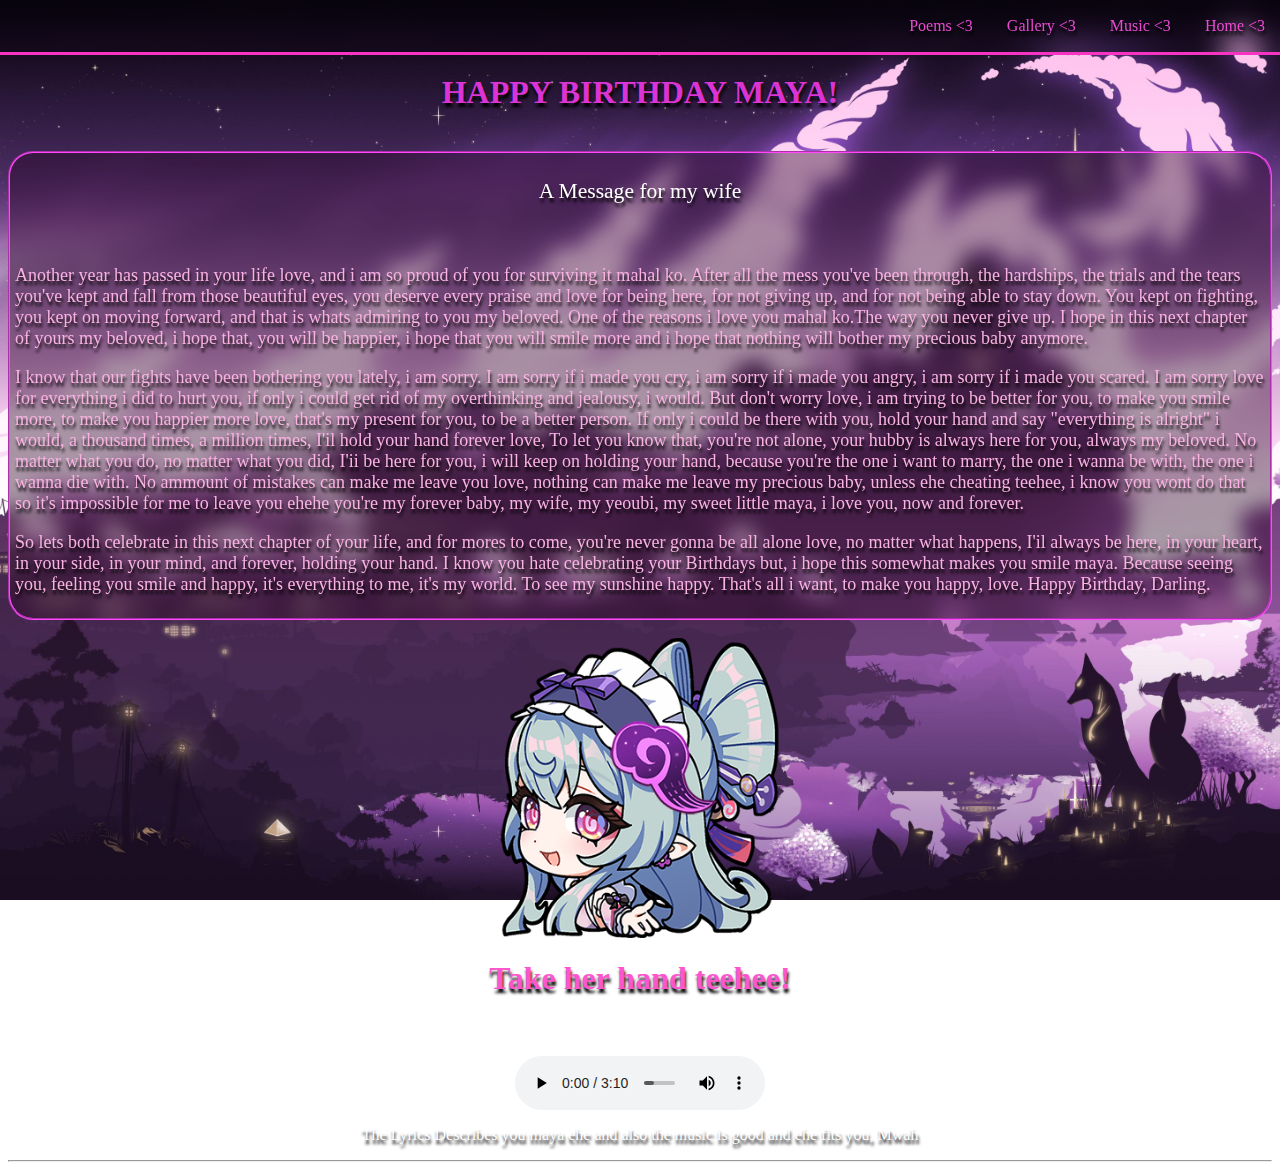
<file: index.html>
<!DOCTYPE html>
<html lang="eng">
    <head>
        <meta charset="UTF-8">
        <meta name="viewport" content="width=device-width, initial-scale=1.0">
        <link rel="stylesheet" href="design.css">
        <title> Happy Birthday Yeoubi </title>
    </head>
    <body>
         <nav class="navbar">
            <ul>
                <li><a href="index.html" target="self">Home <3 </a></li>
                <li><a href="Music.html" target="self">Music <3 </a></li>
                <li><a href="Gallery.html">Gallery <3</a></li>
                <li><a href="Poems.html" target="self">Poems <3 </a></li>
            </ul>
        </nav>
        <h1 id = header> HAPPY BIRTHDAY MAYA! </h1>
        <br>
        <div class = letter >
            <p id = titleformessage> A Message for my wife </p>
            <br>
            <p> Another year has passed in your life love, and i am so proud of you for surviving it mahal ko. After all the mess you've been through, the hardships, the trials and the tears you've kept and fall from those beautiful eyes, you deserve every praise and love for being here, for not giving up, and for not being able to stay down. You kept on fighting, you kept on moving forward, and that is whats admiring to you my beloved. One of the reasons i love you mahal ko.The way you never give up. I hope in this next chapter of yours my beloved, i hope that, you will be happier, i hope that you will smile more and i hope that nothing will bother my precious baby anymore. </p>
            <p>I know that our fights have been bothering you lately, i am sorry. I am sorry if i made you cry, i am sorry if i made you angry, i am sorry if i made you scared. I am sorry love for everything i did to hurt you, if only i could get rid of my overthinking and jealousy, i would. But don't worry love, i am trying to be better for you, to make you smile more, to make you happier more love, that's my present for you, to be a better person. If only i could be there with you, hold your hand and say "everything is alright" i would, a thousand times, a million times, I'il hold your hand forever love, To let you know that, you're not alone, your hubby is always here for you, always my beloved. No matter what you do, no matter what you did, I'ii be here for you, i will keep on holding your hand, because you're the one i want to marry, the one i wanna be with, the one i wanna die with. No ammount of mistakes can make me leave you love, nothing can make me leave my precious baby, unless ehe cheating teehee, i know you wont do that so it's impossible for me to leave you ehehe you're my forever baby, my wife, my yeoubi, my sweet little maya, i love you, now and forever.</p>
            <p>So lets both celebrate in this next chapter of your life, and for mores to come, you're never gonna be all alone love, no matter what happens, I'il always be here, in your heart, in your side, in your mind, and forever, holding your hand. I know you hate celebrating your Birthdays but, i hope this somewhat makes you smile maya. Because seeing you, feeling you smile and happy, it's everything to me, it's my world. To see my sunshine happy. That's all i want, to make you happy, love. Happy Birthday, Darling. </p>
        </div>
        <br>
        <a href="https://bdaycake.com/yourhubby_1617" target="blank">
        <img id = yumemizukiimage src="Images/Yumemizuki.png">
        </a>
        <h1 id = text> Take her hand teehee!</h1>
        <br>
        <audio id = Musicforyou autoplay loop controls>
                    <source src = "Audio/Genshin 5th Anniversary.mp3">
                    <source src = "Audio/Genshin 5th Anniversary.wav">
                    Your browser does not support the audio element.
        </audio> 
        <p id = Musicforyoutext> The Lyrics Describes you maya ehe and also the music is good and ehe fits you, Mwah </p>
        <hr>
    </body>
</html>
</file>
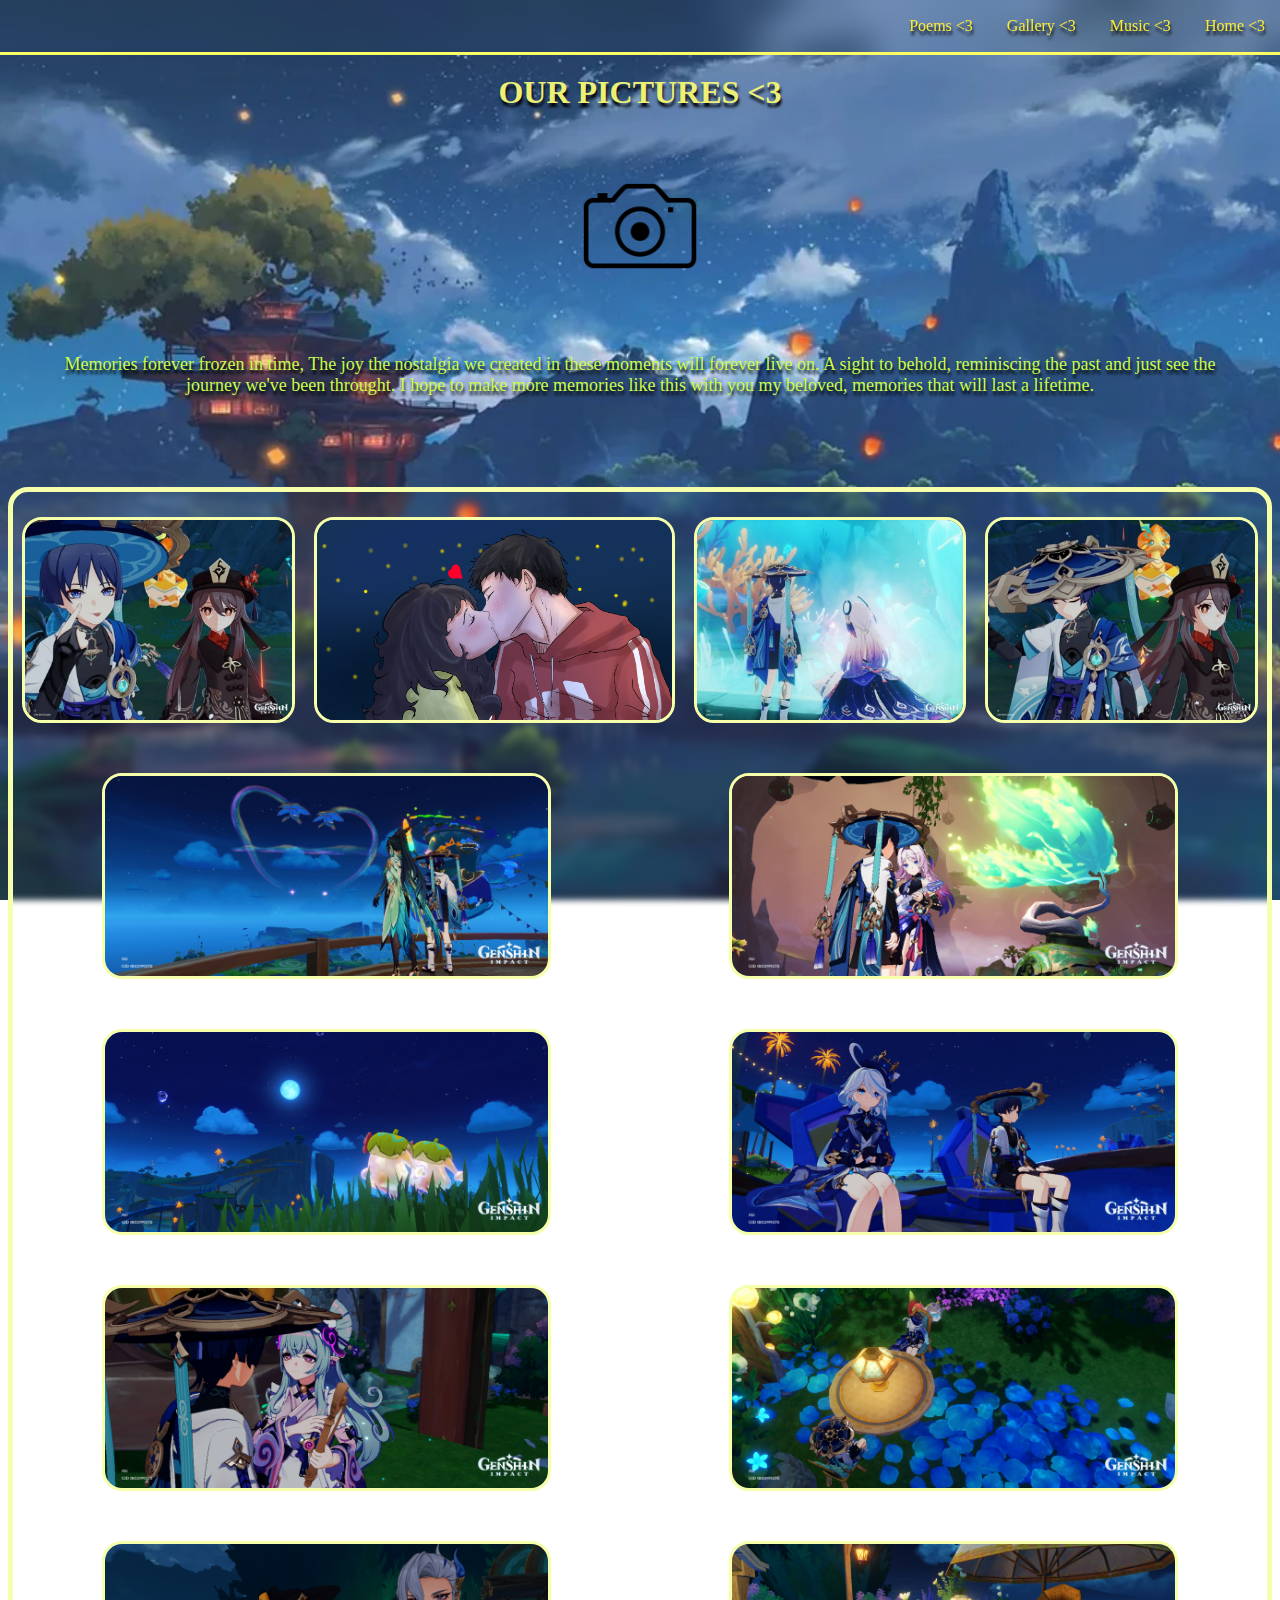
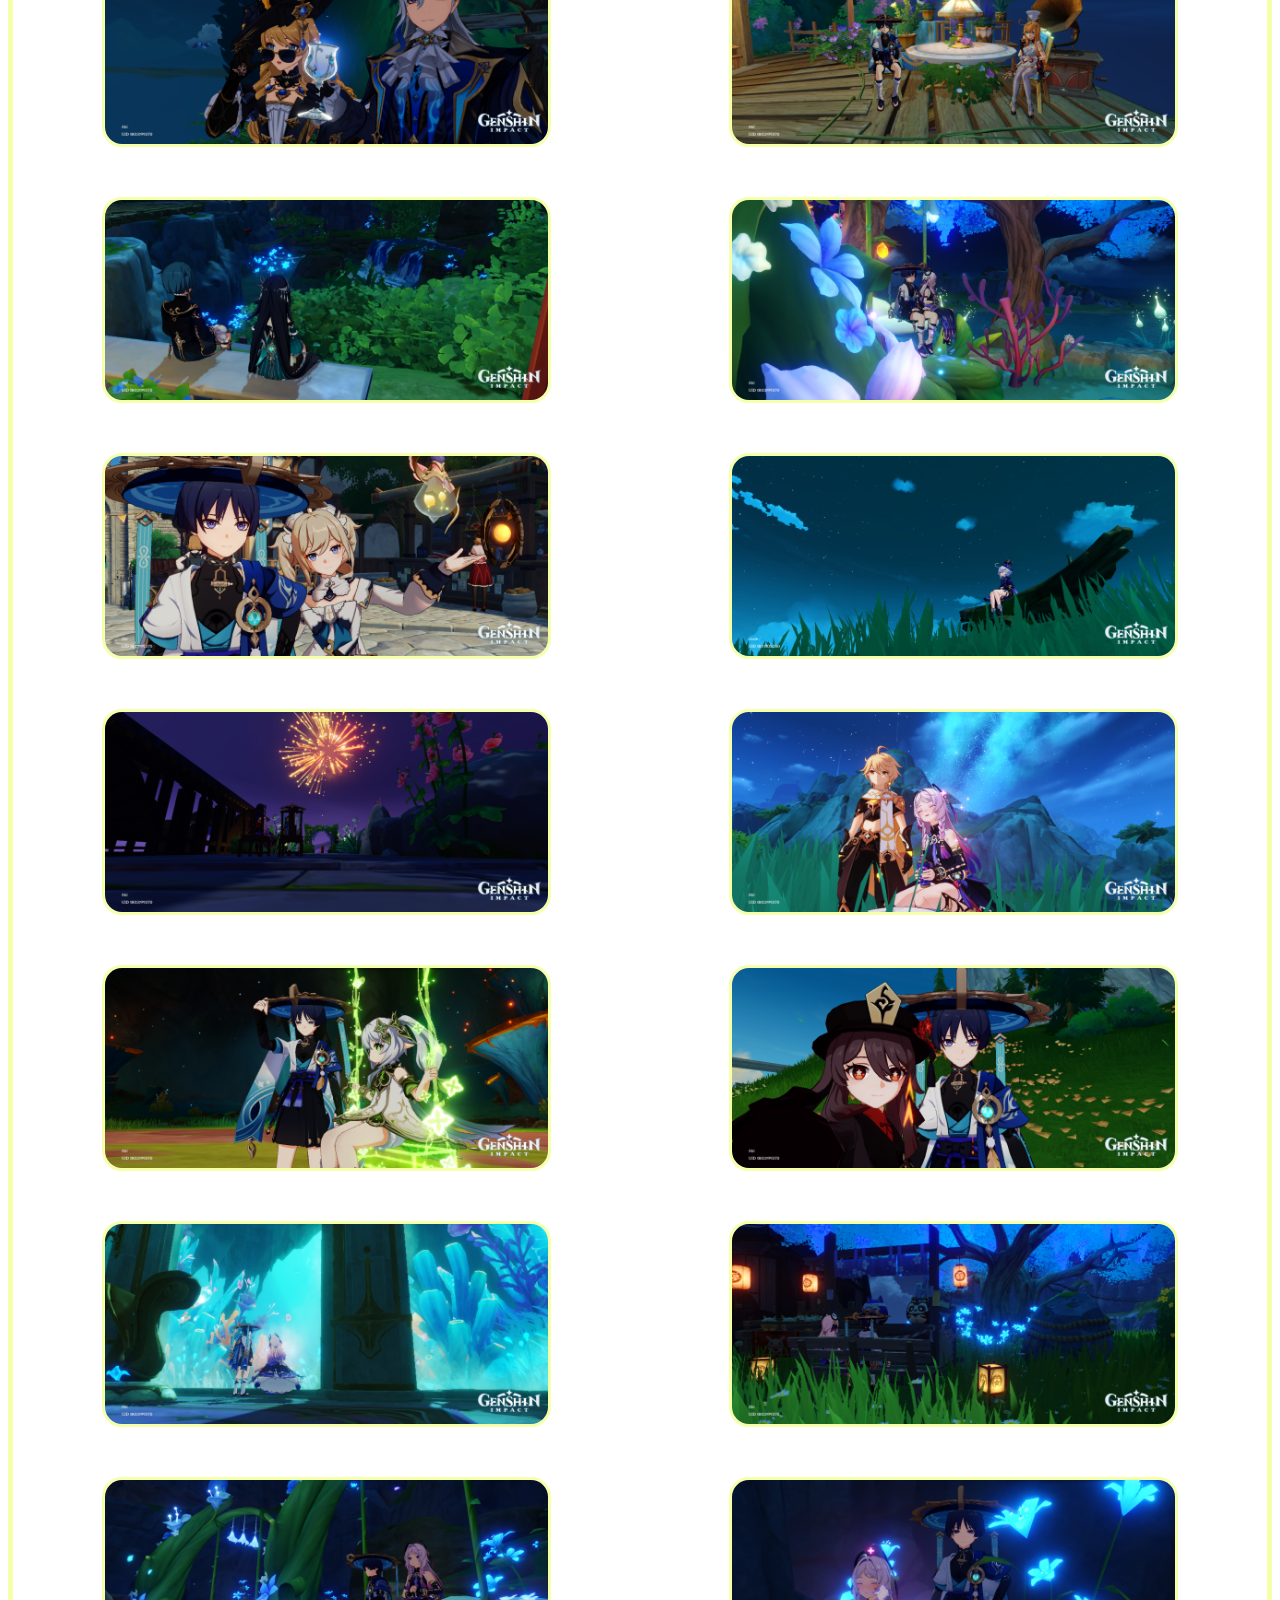
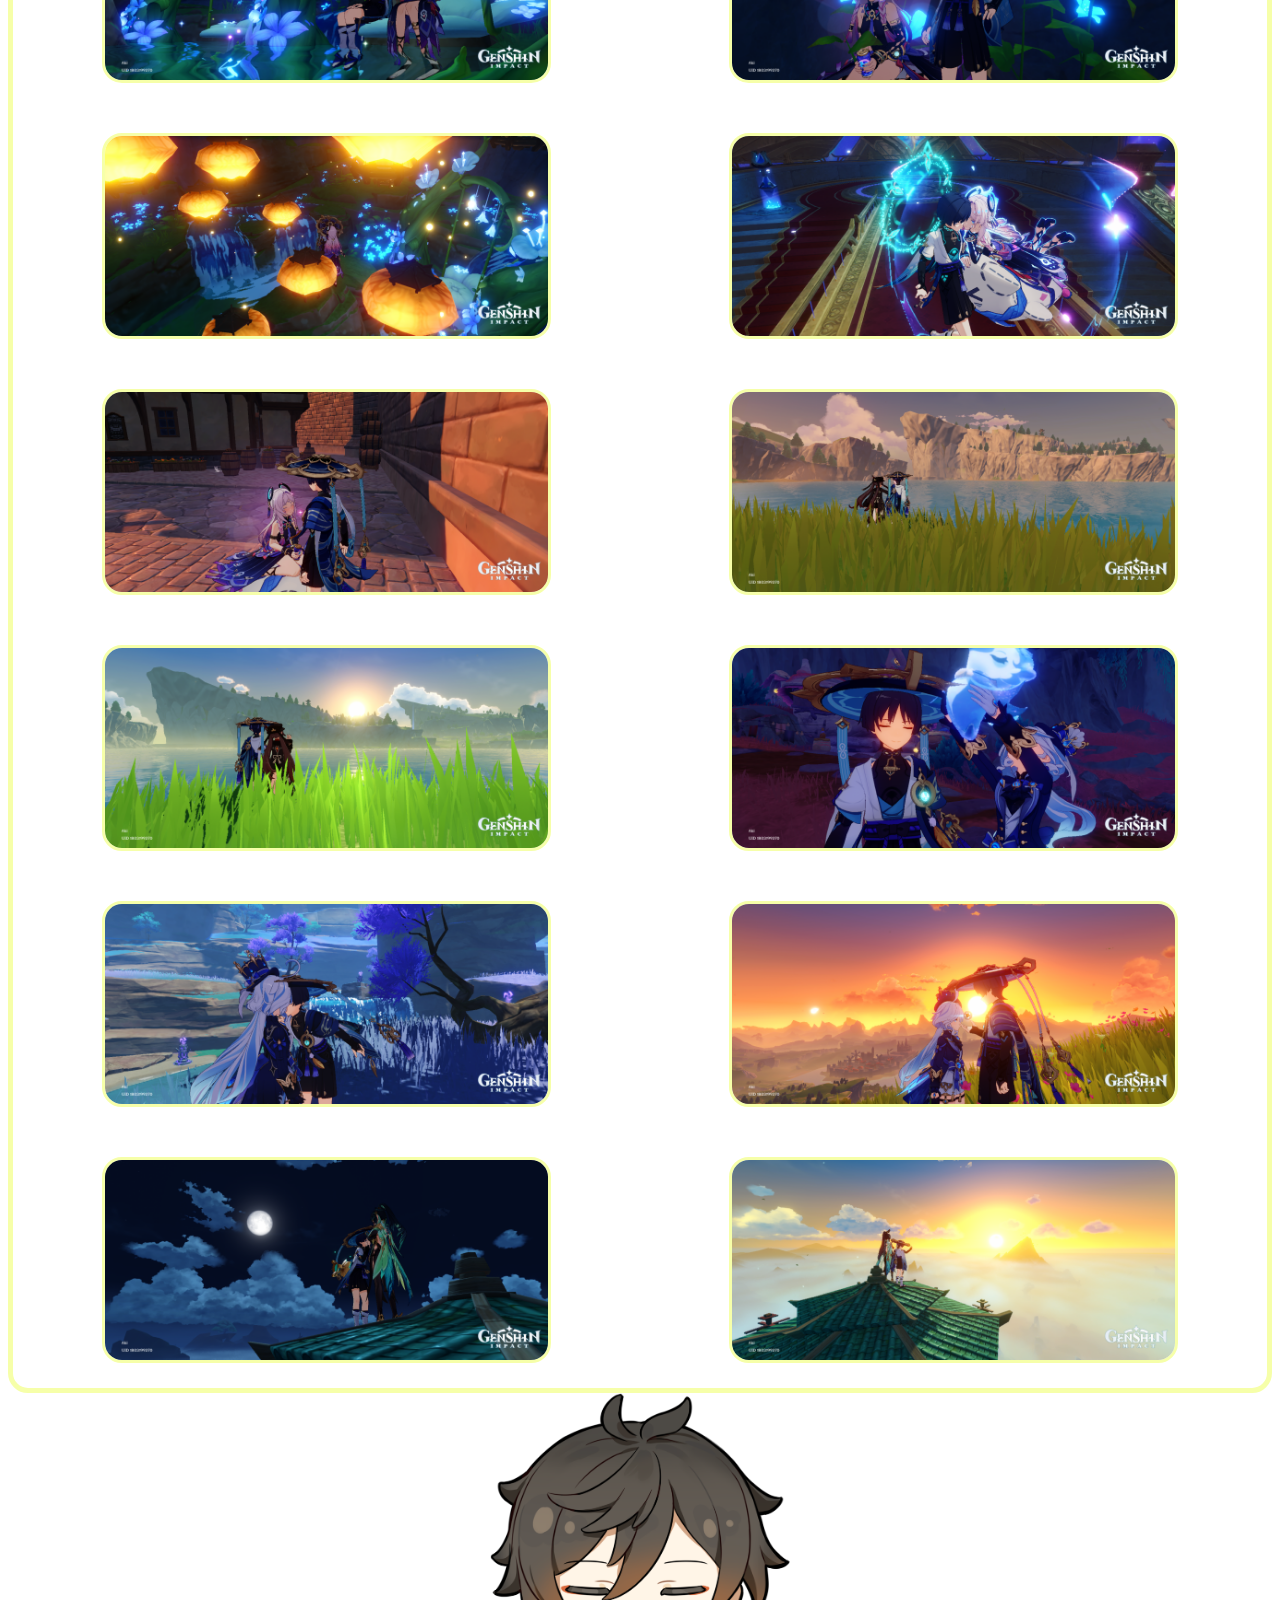
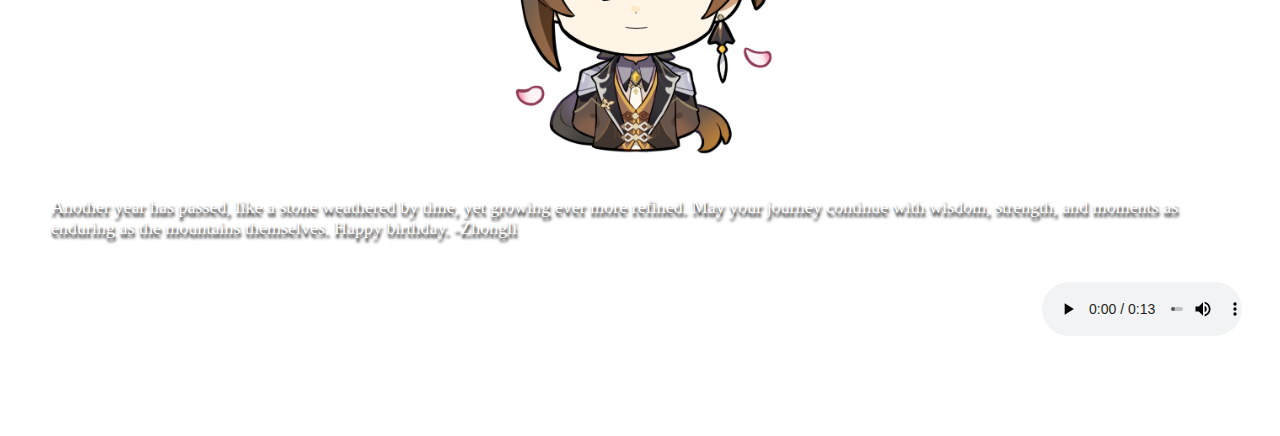
<file: Gallery.html>
<!DOCTYPE html>
<html lang="eng">
    <head>
        <meta charset="UTF-8">
        <meta name="viewport" content="width=device-width, initial-scale=1.0">
        <link rel="stylesheet" href="Gallerydesign.css">
        <title> Our Musics ehe </title>
    </head>
    <nav class="navbar">
            <ul>
                <li><a href="index.html" target="self">Home <3 </a></li>
                <li><a href="Music.html" target="self">Music <3 </a></li>
                <li><a href="Gallery.html">Gallery <3</a></li>
                <li><a href="Poems.html" target="self">Poems <3 </a></li>
            </ul>
        </nav>
    <h1 id = header> OUR PICTURES <3 </h1>
    <br>
    <image id = Camera src="Gallery/camera.png">
    <div class = letter >
        <p id = Message> Memories forever frozen in time, The joy the nostalgia we created in these moments will forever live on. A sight to behold, reminiscing the past and just see the journey we've been throught. I hope to make more memories like this with you my beloved, memories that will last a lifetime. </p>
        <br>
    </div>
    <div class = gallery>
        <img src="Gallery/Image1.jpg" alt="Image 1">
        <img src="Gallery/Image2.png" alt="Image 2">
        <img src="Gallery/Image3.jpg" alt="Image 3">
        <img src="Gallery/Image4.jpg" alt="Image 4">
        <img src="Gallery/Image5.jpg" alt="Image 5">
        <img src="Gallery/Image6.jpg" alt="Image 6">
        <img src="Gallery/Image7.jpg" alt="Image 7">
        <img src="Gallery/Image8.jpg" alt="Image 8">
        <img src="Gallery/Image9.jpg" alt="Image 9">
        <img src="Gallery/Image10.jpg" alt="Image 10">
        <img src="Gallery/Image11.jpg" alt="Image 11">
        <img src="Gallery/Image12.jpg" alt="Image 12">
        <img src="Gallery/Image13.jpg" alt="Image 13">
        <img src="Gallery/Image14.jpg" alt="Image 14">
        <img src="Gallery/Image15.jpg" alt="Image 15">
        <img src="Gallery/Image16.jpg" alt="Image 16">
        <img src="Gallery/Image18.jpg" alt="Image 18">
        <img src="Gallery/Image19.jpg" alt="Image 19">
        <img src="Gallery/Imagepart (1).png" alt="Image 20">
        <img src="Gallery/Imagepart (2).png" alt="Image 21">
        <img src="Gallery/Imagepart (3).png" alt="Image 22">
        <img src="Gallery/Imagepart (4).png" alt="Image 23">
        <img src="Gallery/Imagepart (5).png" alt="Image 24">
        <img src="Gallery/Imagepart (6).png" alt="Image 25">
        <img src="Gallery/Imagepart (7).png" alt="Image 26">
        <img src="Gallery/Imagepart (8).png" alt="Image 27">
        <img src="Gallery/Imagepart (9).png" alt="Image 28">
        <img src="Gallery/Imagepart (10).png" alt="Image 29">
        <img src="Gallery/Imagepart (11).png" alt="Image 30">
        <img src="Gallery/Imagepart (12).png" alt="Image 31">
        <img src="Gallery/Imagepart (13).png" alt="Image 32">
        <img src="Gallery/Imagepart (14).png" alt="Image 33">
        <img src="Gallery/Imagepart (15).png" alt="Image 34">
        <img src="Gallery/Imagepart (16).png" alt="Image 35">
    </div>
    <img id = Morax src="Images/Zhongli.png">
    <p = id = MoraxMessage> Another year has passed, like a stone weathered by time, yet growing ever more refined. May your journey continue with wisdom, strength, and moments as enduring as the mountains themselves. Happy birthday. -Zhongli </p>
    <audio id = MoraxAudio controls>
                    <source src = "Audio/Zhonglimessage.mp3">
                    <source src = "Audio/Zhonglimessage.wav">
                    Your browser does not support the audio element.
       
    <audio id = Liyueost autoplay loop>
                    <source src = "Audio/LiyueTheme.mp3">
                    <source src = "Audio/LiyueTheme.wav">
                    Your browser does not support the audio element.
    </audio> 
    <body>
</file>
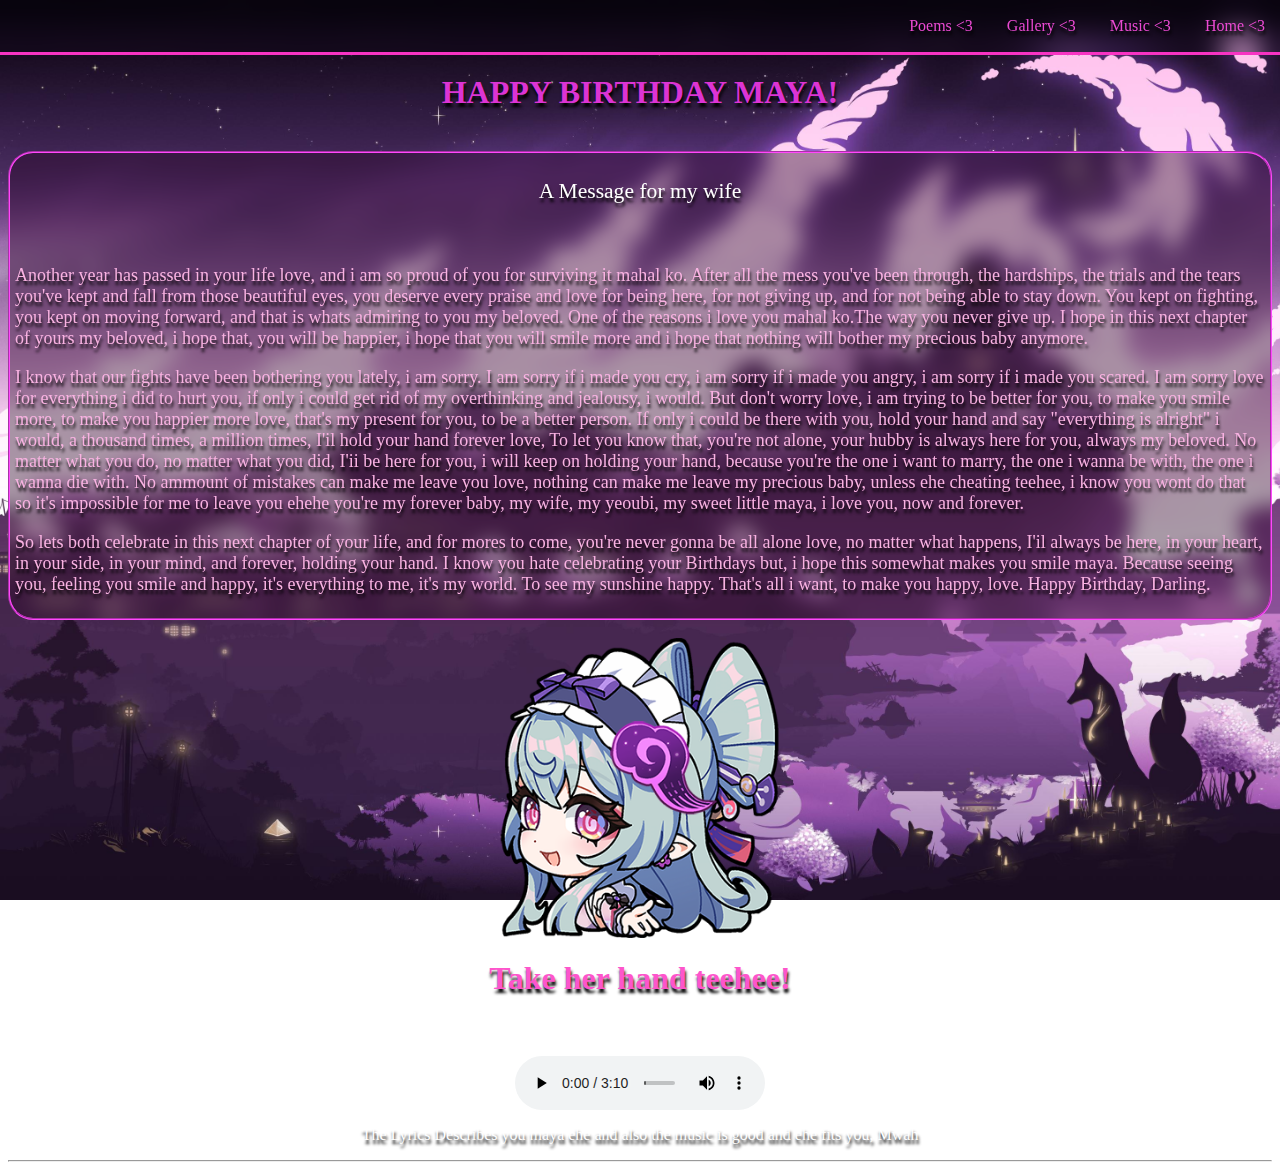
<file: Main.html>
<!DOCTYPE html>
<html lang="eng">
    <head>
        <meta charset="UTF-8">
        <meta name="viewport" content="width=device-width, initial-scale=1.0">
        <link rel="stylesheet" href="design.css">
        <title> Happy Birthday Yeoubi </title>
    </head>
    <body>
         <nav class="navbar">
            <ul>
                <li><a href="Main.html" target="self">Home <3 </a></li>
                <li><a href="Music.html" target="self">Music <3 </a></li>
                <li><a href="Gallery.html">Gallery <3</a></li>
                <li><a href="Poems.html" target="self">Poems <3 </a></li>
            </ul>
        </nav>
        <h1 id = header> HAPPY BIRTHDAY MAYA! </h1>
        <br>
        <div class = letter >
            <p id = titleformessage> A Message for my wife </p>
            <br>
            <p> Another year has passed in your life love, and i am so proud of you for surviving it mahal ko. After all the mess you've been through, the hardships, the trials and the tears you've kept and fall from those beautiful eyes, you deserve every praise and love for being here, for not giving up, and for not being able to stay down. You kept on fighting, you kept on moving forward, and that is whats admiring to you my beloved. One of the reasons i love you mahal ko.The way you never give up. I hope in this next chapter of yours my beloved, i hope that, you will be happier, i hope that you will smile more and i hope that nothing will bother my precious baby anymore. </p>
            <p>I know that our fights have been bothering you lately, i am sorry. I am sorry if i made you cry, i am sorry if i made you angry, i am sorry if i made you scared. I am sorry love for everything i did to hurt you, if only i could get rid of my overthinking and jealousy, i would. But don't worry love, i am trying to be better for you, to make you smile more, to make you happier more love, that's my present for you, to be a better person. If only i could be there with you, hold your hand and say "everything is alright" i would, a thousand times, a million times, I'il hold your hand forever love, To let you know that, you're not alone, your hubby is always here for you, always my beloved. No matter what you do, no matter what you did, I'ii be here for you, i will keep on holding your hand, because you're the one i want to marry, the one i wanna be with, the one i wanna die with. No ammount of mistakes can make me leave you love, nothing can make me leave my precious baby, unless ehe cheating teehee, i know you wont do that so it's impossible for me to leave you ehehe you're my forever baby, my wife, my yeoubi, my sweet little maya, i love you, now and forever.</p>
            <p>So lets both celebrate in this next chapter of your life, and for mores to come, you're never gonna be all alone love, no matter what happens, I'il always be here, in your heart, in your side, in your mind, and forever, holding your hand. I know you hate celebrating your Birthdays but, i hope this somewhat makes you smile maya. Because seeing you, feeling you smile and happy, it's everything to me, it's my world. To see my sunshine happy. That's all i want, to make you happy, love. Happy Birthday, Darling. </p>
        </div>
        <br>
        <a href="https://bdaycake.com/yourhubby_1617" target="blank">
        <img id = yumemizukiimage src="Images/Yumemizuki.png">
        </a>
        <h1 id = text> Take her hand teehee!</h1>
        <br>
        <audio id = Musicforyou autoplay loop controls>
                    <source src = "Audio/Genshin 5th Anniversary.mp3">
                    <source src = "Audio/Genshin 5th Anniversary.wav">
                    Your browser does not support the audio element.
        </audio> 
        <p id = Musicforyoutext> The Lyrics Describes you maya ehe and also the music is good and ehe fits you, Mwah </p>
        <hr>
    </body>
</html>
</file>
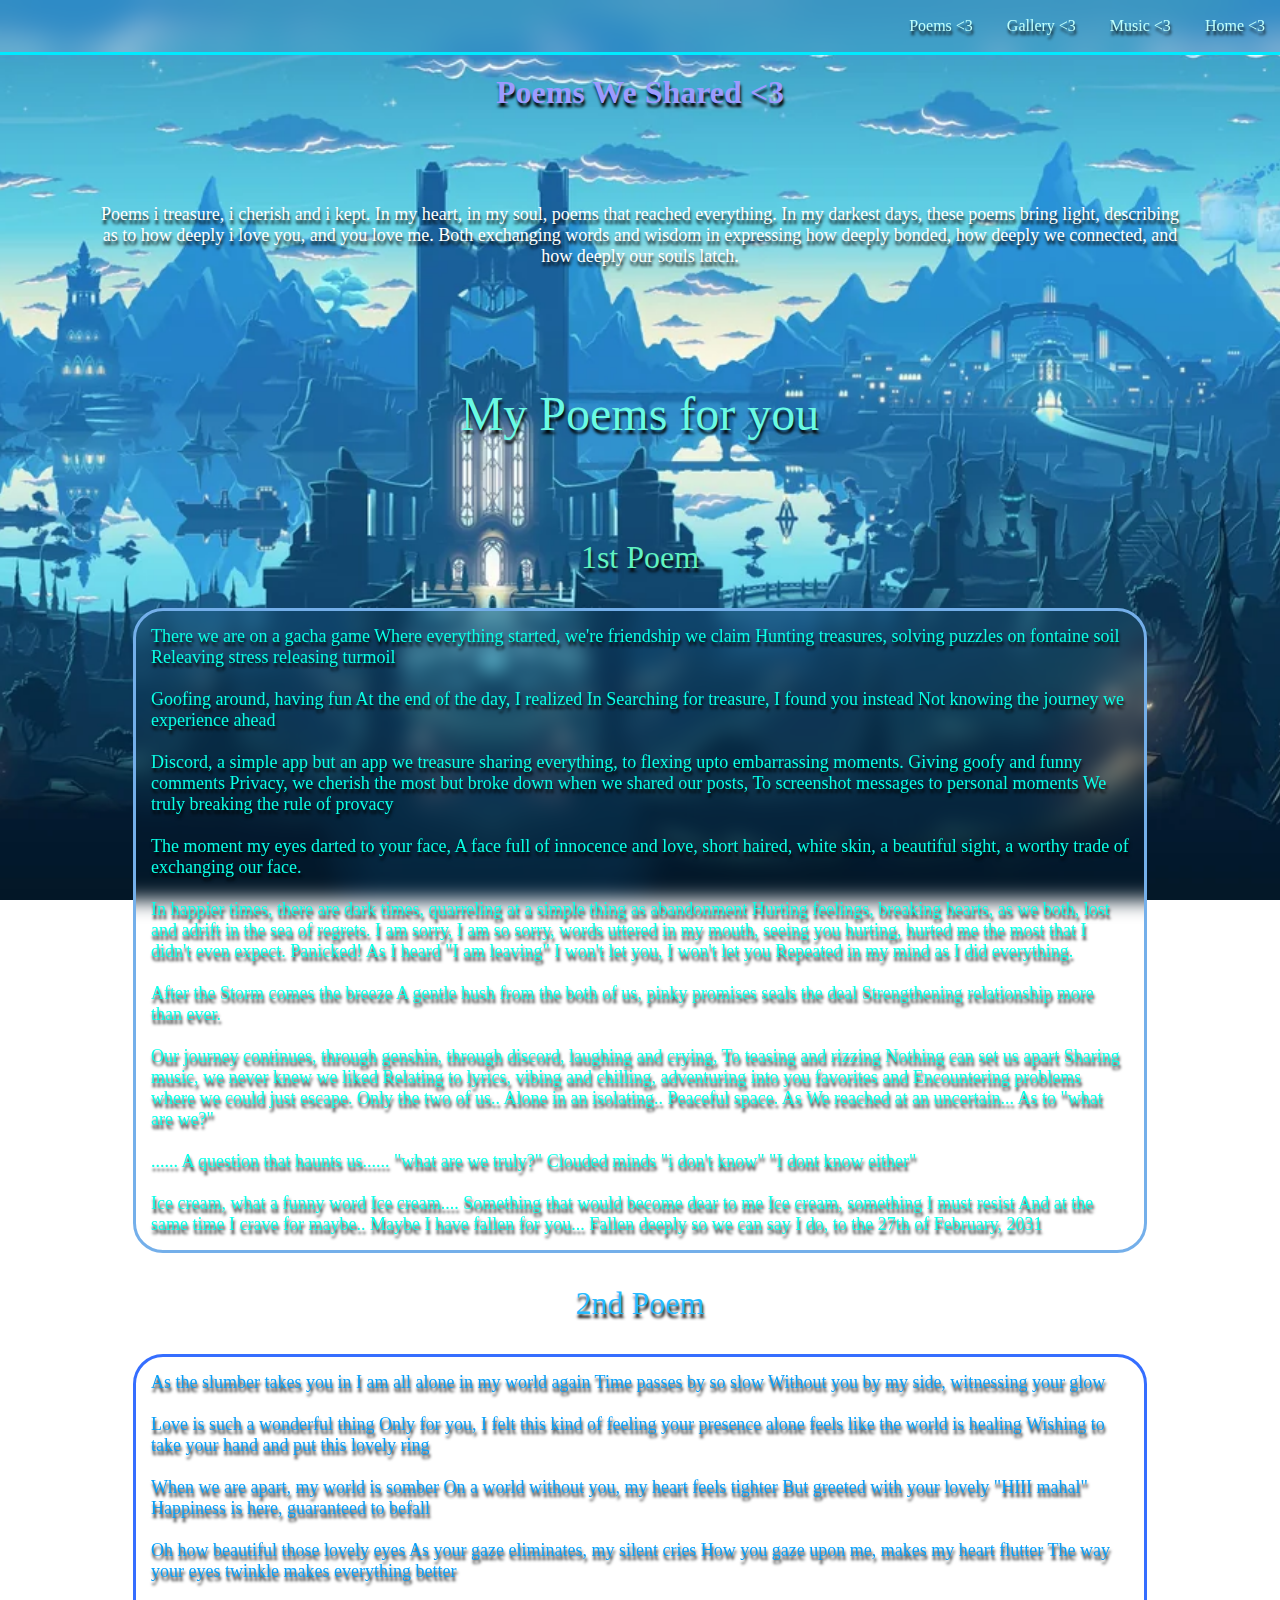
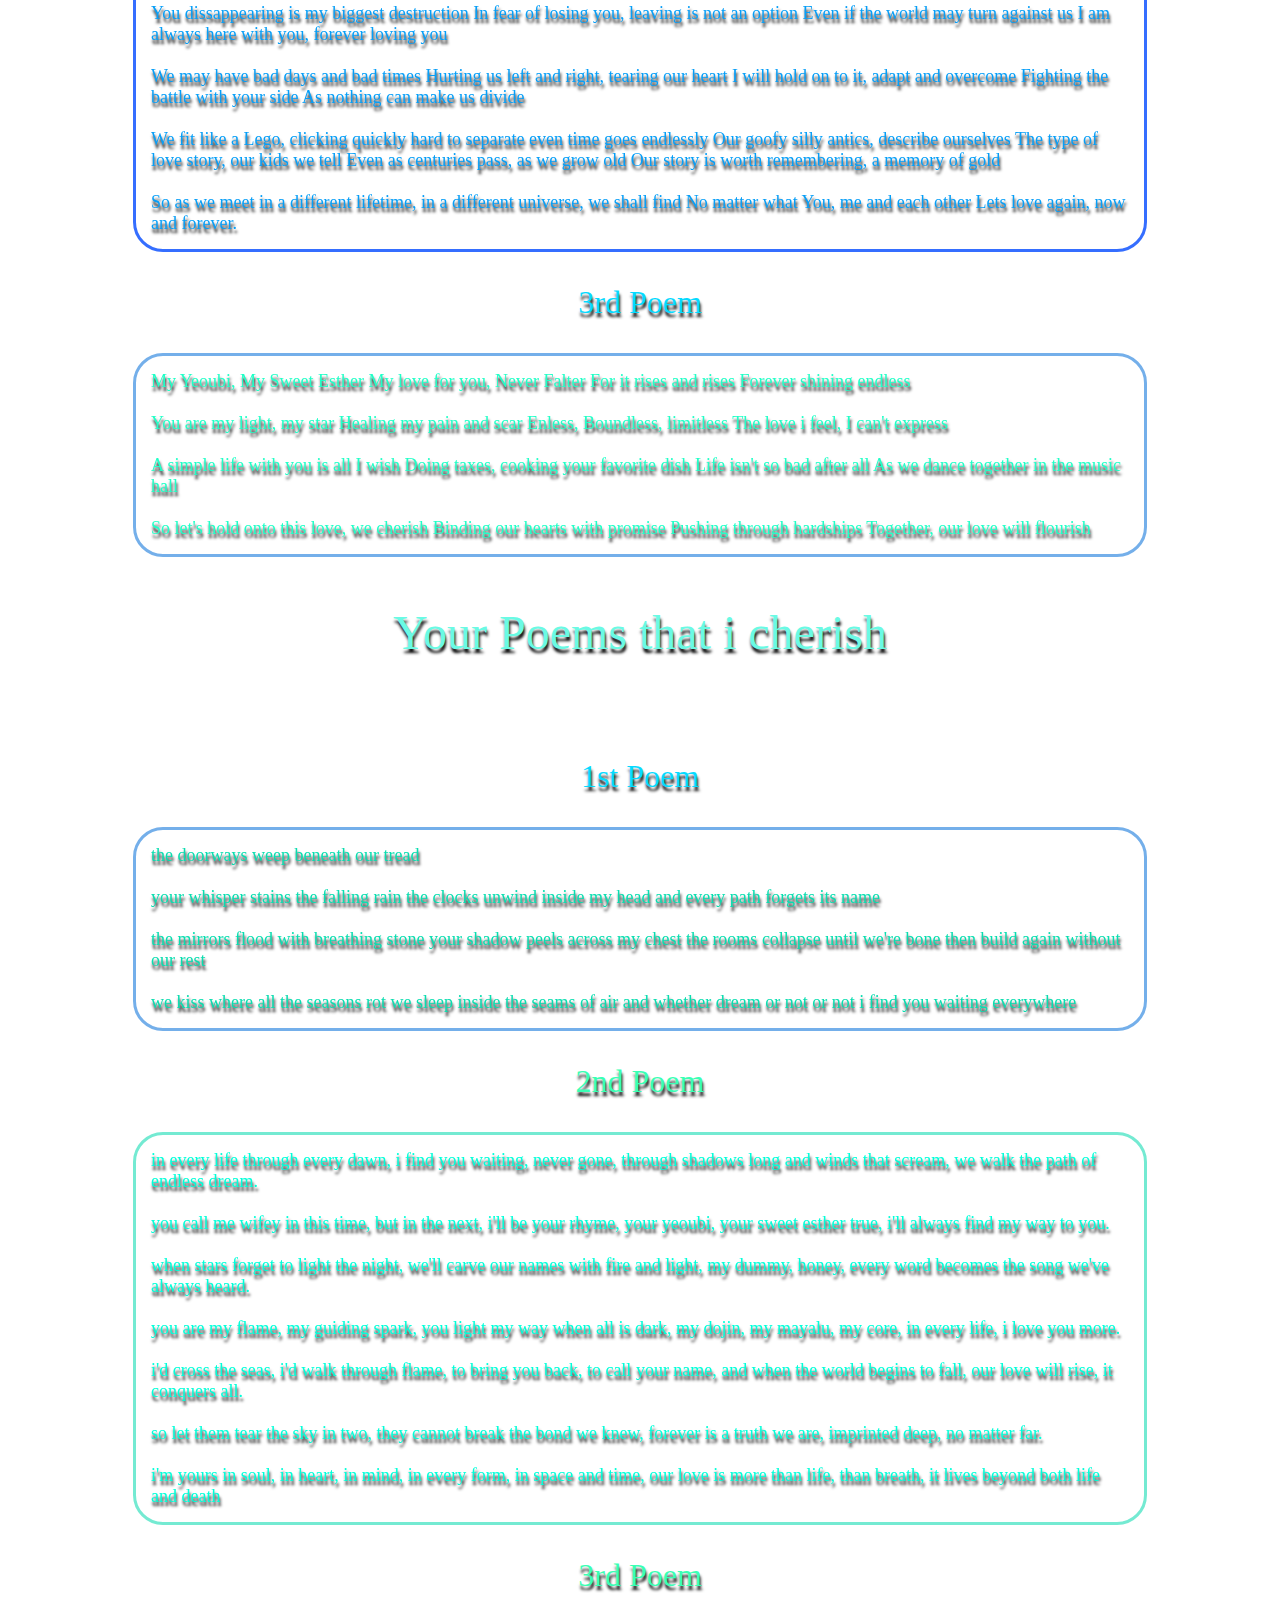
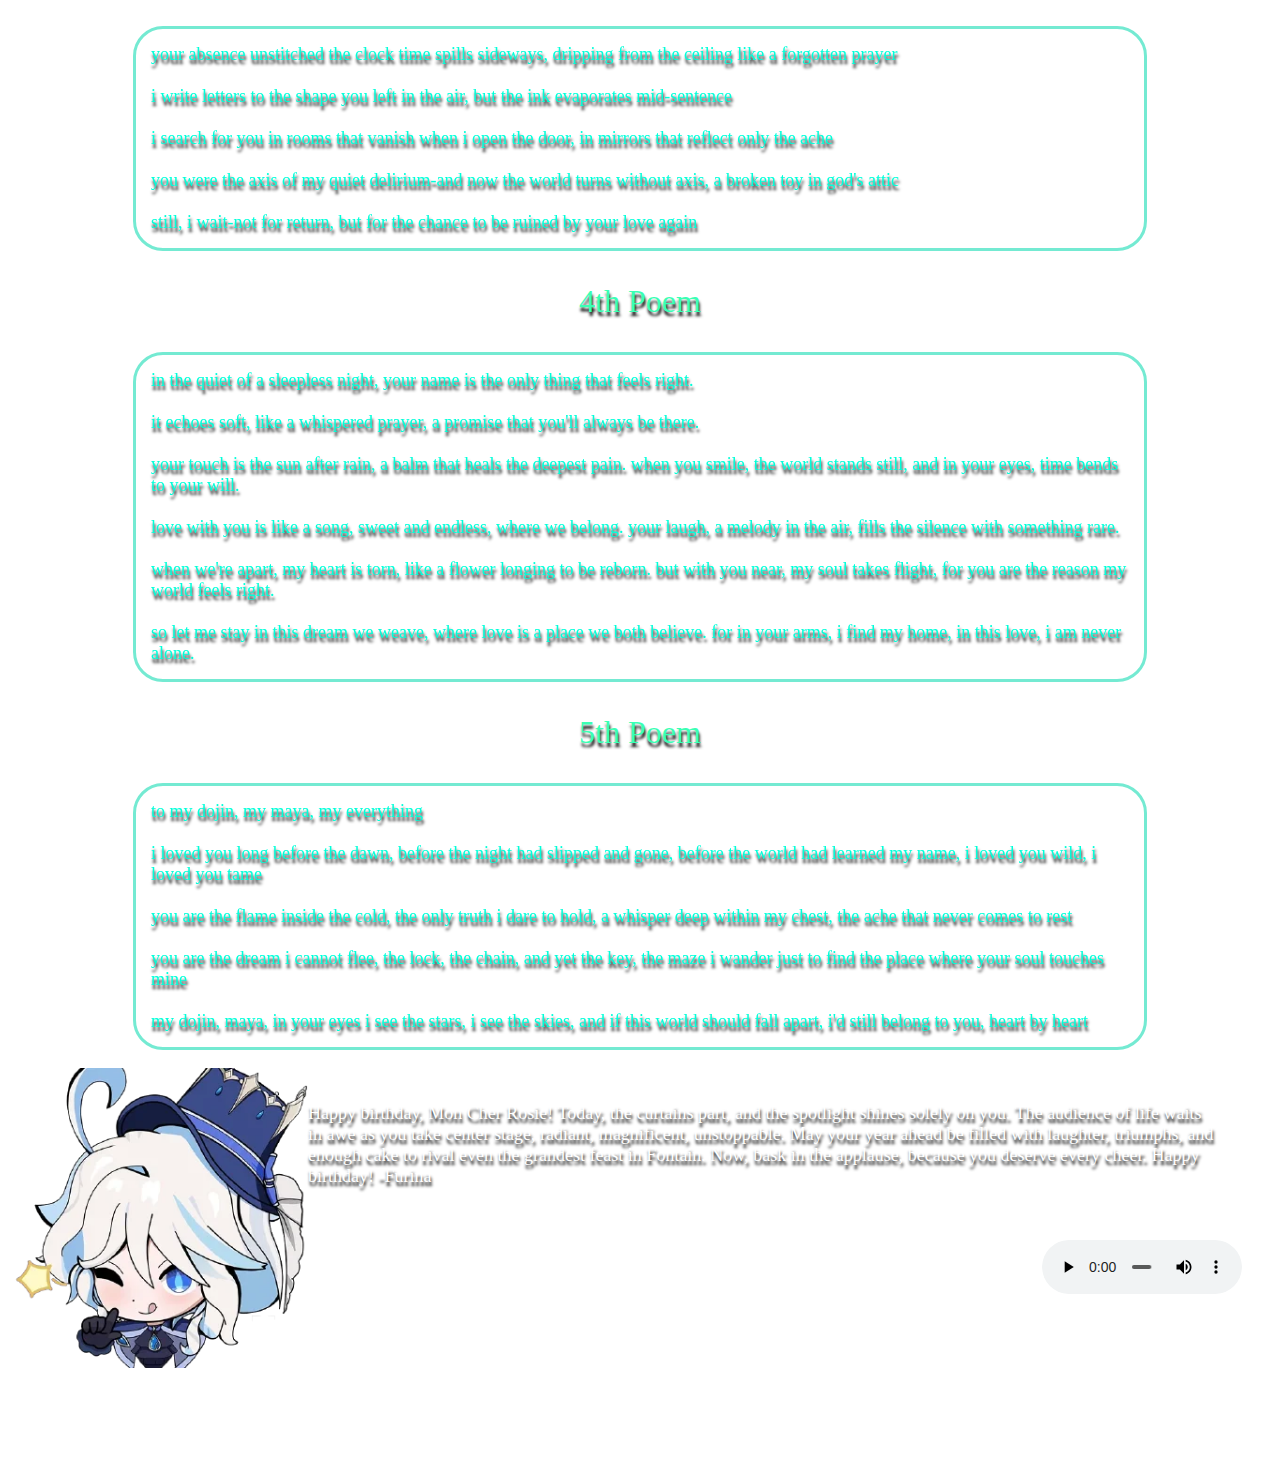
<file: Poems.html>
<!DOCTYPE html>
<html lang="eng">
    <head>
        <meta charset="UTF-8">
        <meta name="viewport" content="width=device-width, initial-scale=1.0">
        <link rel="stylesheet" href="PoemsDesign.css">
        <title> Our Poems ehe </title>
    </head>
    <nav class="navbar">
            <ul>
                <li><a href="Main.html" target="self">Home <3 </a></li>
                <li><a href="Music.html" target="self">Music <3 </a></li>
                <li><a href="Gallery.html">Gallery <3</a></li>
                <li><a href="Poems.html" target="self">Poems <3 </a></li>
            </ul>
        </nav>
    <h1 id = header> Poems We Shared <3 </h1>
    <br>
    <div class = letter >
        <p id = Message> Poems i treasure, i cherish and i kept. In my heart, in my soul, poems that reached everything. In my darkest days, these poems bring light, describing as to how deeply i love you, and you love me. Both exchanging words and wisdom in expressing how deeply bonded, how deeply we connected, and how deeply our souls latch. </p>
        <br>
    </div>
    <div class = MyPoems>
        <p id = titleforpoems> My Poems for you </p>
        <br>
        <p id = poem1title> 1st Poem </p>
        <p id = poem1> There we are on a gacha game
            Where everything started, we're friendship we claim
            Hunting treasures, solving puzzles on fontaine soil
            Releaving stress releasing turmoil
            <br>
            <br>
            Goofing around, having fun
            At the end of the day, I realized
            In Searching for treasure, I found you instead
            Not knowing the journey we experience ahead
            <br>
            <br>
            Discord, a simple app but an app we treasure sharing everything, to flexing upto embarrassing moments. 
            Giving goofy and funny comments
            Privacy, we cherish the most
            but broke down when we shared our posts,
            To screenshot messages to personal moments
            We truly breaking the rule of provacy
            <br>
            <br>
            The moment my eyes darted to your face, 
            A face full of innocence and love, short haired, white skin, a beautiful sight, a worthy trade of exchanging our face. 
            <br>
            <br>
            In happier times, there are dark times, quarreling at a simple thing as abandonment
            Hurting feelings, breaking hearts, as we both, lost and adrift in the sea of regrets. 
            I am sorry, I am so sorry, words uttered in my mouth, seeing you hurting, hurted me the most that I didn't even expect. 
            Panicked! As I heard "I am leaving" 
            I won't let you, I won't let you
            Repeated in my mind as I did everything. 
            <br>
            <br>
            After the Storm comes the breeze
            A gentle hush from the both of us, 
            pinky promises seals the deal
            Strengthening relationship more than ever. 
            <br>
            <br>
            Our journey continues, through genshin, 
            through discord, laughing and crying,
            To teasing and rizzing 
            Nothing can set us apart
            Sharing music, we never knew we liked
            Relating to lyrics, vibing and chilling,
            adventuring into you favorites and Encountering problems where we could just escape. Only the two of us.. Alone in an isolating.. Peaceful space.
            As We reached at an uncertain... As to
            "what are we?"
            <br> 
            <br>
            ...... A question that haunts us...... 
            "what are we truly?" 
            Clouded minds
            "i don't know" 
            "I dont know either" 
            <br>
            <br>
            Ice cream, what a funny word
            Ice cream.... Something that would become dear to me
            Ice cream, something I must resist
            And at the same time I crave for maybe.. Maybe I have fallen for you... Fallen deeply so we can say
            I do, to the 27th of February, 2031</p>
            
            <p id = poem2title> 2nd Poem </p>
            <p id = poem2>
                As the slumber takes you in
                I am all alone in my world again
                Time passes by so slow
                Without you by my side, witnessing your glow
                <br>
                <br>
                Love is such a wonderful thing
                Only for you, I felt this kind of feeling 
                your presence alone feels like the world is healing
                Wishing to take your hand and put this lovely ring
                <br>
                <br>

                When we are apart, my world is somber
                On a world without you, my heart feels tighter
                But greeted with your lovely "HIII mahal"
                Happiness is here, guaranteed to befall
                <br>
                <br>

                Oh how beautiful those lovely eyes
                As your gaze eliminates, my silent cries
                How you gaze upon me, makes my heart flutter
                The way your eyes twinkle makes everything better
                <br>
                <br>
                
                You dissappearing is my biggest destruction 
                In fear of losing you, leaving is not an option
                Even if the world may turn against us
                I am always here with you, 
                forever loving you
                <br>
                <br>

                We may have bad days and bad times
                Hurting us left and right, tearing our heart
                I will hold on to it, adapt and overcome 
                Fighting the battle with your side
                As nothing can make us divide
                <br>
                <br>

                We fit like a Lego, clicking quickly
                hard to separate even time goes endlessly
                Our goofy silly antics, describe ourselves
                The type of love story, our kids we tell
                Even as centuries pass, as we grow old
                Our story is worth remembering, a memory of gold
                <br>
                <br>

                So as we meet in a different lifetime, 
                in a different universe, we shall find 
                No matter what You, me and each other
                Lets love again, now and forever.</p>

            <p id = poem3title> 3rd Poem </p>
            <p id = poem3> My Yeoubi, My Sweet Esther 
                My love for you, Never Falter
                For it rises and rises
                Forever shining endless
                <br>
                <br>

                You are my light, my star
                Healing my pain and scar
                Enless, Boundless, limitless
                The love i feel, I can't express
                <br>
                <br>

                A simple life with you is all I wish
                Doing taxes, cooking your favorite dish
                Life isn't so bad after all
                As we dance together in the music hall
                <br>
                <br>

                So let's hold onto this love, we cherish
                Binding our hearts with promise 
                Pushing through hardships 
                Together, our love will flourish
                </p>
                
    </div>
    <div class = herpoems>
        <p id = titleforpoems> Your Poems that i cherish </p>
        <br>
        <p id = herpoem1title> 1st Poem </p>
        <p id = herpoem1>the doorways weep beneath our tread
                <br>
                <br>

                your whisper stains the falling rain the clocks unwind inside my head and every path forgets its name
                <br>
                <br>

                the mirrors flood with breathing stone your shadow peels across my chest the rooms collapse until we're bone then 
                build again without our rest
                <br>
                <br>         

                we kiss where all the seasons rot we sleep inside the seams of air and whether dream or not or not i find you waiting everywhere</p>

        <p id = herpoem2title> 2nd Poem </p>
        <p id = herpoem2> in every life through every dawn, i find you waiting, never gone, through shadows long and winds that      scream, we walk the path of endless dream.
            <br>
            <br>

            you call me wifey in this time, but in the next, i'll be your rhyme, your yeoubi, your sweet esther true, i'll always find my way to you.
            <br>
            <br>

            when stars forget to light the night, we'll carve our names with fire and light, my dummy, honey, every word becomes the song we've always heard.
            <br>
            <br>

            you are my flame, my guiding spark, you light my way when all is dark, my dojin, my mayalu, my core, in every life, i love you more.
            <br>
            <br>
            i'd cross the seas, i'd walk through flame, to bring you back, to call your name, and when the world begins to fall, our love will rise, it conquers all.
            <br>
            <br>
            so let them tear the sky in two, they cannot break the bond we knew, forever is a truth we are, imprinted deep, no matter far.
            <br>
            <br>
            i'm yours in soul, in heart, in mind, in every form, in space and time, our love is more than life, than breath, it lives beyond both life and death
            </p>
        <p id= herpoem3title> 3rd Poem </p>
        <p id = herpoem3> your absence unstitched the clock time spills sideways, dripping from the ceiling like a forgotten prayer
            <br>
            <br>

            i write letters to the shape you left in the air, but the ink evaporates mid-sentence
            <br>
            <br>

            i search for you in rooms that vanish when i open the door, in mirrors that reflect only the ache
            <br>
            <br>

            you were the axis of my quiet delirium-and now the world turns without axis, a broken toy in god's attic
            <br>
            <br>

            still, i wait-not for return, but for the chance to be ruined by your love again 
            </p>
        <p id= herpoem4title> 4th Poem </p>
        <p id = herpoem4> in the quiet of a sleepless night, your name is the only thing that feels right.
            <br>
            <br>

        it echoes soft, like a whispered prayer, a promise that you'll always be there.
        <br>
        <br>

        your touch is the sun after rain, a balm that heals the deepest pain. when you smile, the world stands still, and in your eyes, time bends to your will.
        <br>
        <br>

        love with you is like a song, sweet and endless, where we belong. your laugh, a melody in the air, fills the silence with something rare.
        <br>
        <br>

        when we're apart, my heart is torn, like a flower longing to be reborn. but with you near, my soul takes flight, for you are the reason my world feels right.
        <br>
        <br>

        so let me stay in this dream we weave, where love is a place we both believe. for in your arms, i find my home, in this love, i am never alone.</p>
        <p id= herpoem5title> 5th Poem </p>
        <p id = herpoem5> to my dojin, my maya, my everything
        <br>
        <br>

        i loved you long before the dawn, before the night had slipped and gone, before the world had learned my name, i loved you wild, i loved you tame
        <br>
        <br>
        you are the flame inside the cold, the only truth i dare to hold, a whisper deep within my chest, the ache that never comes to rest
        <br>
        <br>
        you are the dream i cannot flee, the lock, the chain, and yet the key, the maze i wander just to find the place where your soul touches mine
        <br>
        <br>
        my dojin, maya, in your eyes i see the stars, i see the skies, and if this world should fall apart, i'd still belong to you, heart by heart </p>
    </div>
    <img id = Furina src="Images/Furina.png">
    <p = id = FurinaMessage> Happy birthday, Mon Cher Rosie! Today, the curtains part, and the spotlight shines solely on you. The audience of life waits in awe as you take center stage, radiant, magnificent, unstoppable. May your year ahead be filled with laughter, triumphs, and enough cake to rival even the grandest feast in Fontain.
    Now, bask in the applause, because you deserve every cheer. Happy birthday! -Furina </p>
    <audio id = FurinaAudio controls>
                    <source src = "Audio/[Furina]Happy......HDAY! (1).mp3">
                    <source src = "Audio/[Furina]Happy......HDAY! (1).wav">
                    Your browser does not support the audio element.
    <audio id = FurinaTheme autoplay loop>
                    <source src = "Audio/FurinaTheme.mp3">
                    <source src = "Audio/FurinaTheme.wav">
                    Your browser does not support the audio element.
    </audio>
    <body>
</file>
<file: design.css>
body{
    background-image: url(Images/Inazumabg.jpg);
    background-position: center;
    background-repeat: no-repeat;
    background-size: cover;
    background-attachment: fixed;
    color: #333333;
}
#header {
    text-align: center;
    text-shadow: 1px 4px 3px black;
    color: rgb(220, 52, 212);
}
.navbar{
    position:sticky;
    top: 0px;
    backdrop-filter: blur(15px);
    z-index: 9999;
    border-bottom-style: solid;
    border-color: rgb(247, 51, 195);
    margin-left: -10px;
    margin-right: -10px;
    margin-top: -10px;
}
.navbar ul{
    border-width: 4px;
    list-style-type: none;
    padding: 0px;
    overflow: hidden;
    margin: 0px;
}
.navbar a{
     text-shadow: 1px 4px 3px black;
    color: rgb(235, 74, 211);
    text-decoration: none;
    padding: 17px;
    display: block;
    text-align: center;
}
.navbar a:hover{
    background-color: rgba(225, 22, 195, 0.5);
}
.navbar li{
    float: right;
}
#titleformessage{
    text-align: center;
    font-size: larger;
    color: rgb(255, 255, 255);
    text-shadow: 1px 4px 3px black;
}
.letter {
    color: rgb(249, 178, 226);
    text-align: left;
     text-shadow: 1px 4px 3px black;
    font-size: large;
    margin-left: auto;
    margin-right: auto;
    padding: 5px;
    border: 2px;
    border-color: rgb(255, 72, 252);
    border-style: groove;
    border-radius: 25px;
    background-color: rgba(39, 3, 34, 0.4);
    backdrop-filter: blur(10px);
}
#yumemizukiimage{
    width: 300px; 
    height: 300px;
    margin-left: auto;
    margin-right: auto;
    display: block;
}
#text{
    text-align: center;
    color: rgb(253, 85, 203);
    text-shadow: 1px 4px 3px black;
}
#Musicforyou{
    display: block;
    margin-top: 20px;
    margin-bottom: 10px;
    margin-left: auto;
    margin-right: auto;
    width: 250px;
}
#Musicforyoutext{
    text-align: center;
    color: rgb(255, 255, 255);
    text-shadow: 1px 4px 3px black;
    font-size: medium;
}
</file>
<file: Gallerydesign.css>
body{
    background-image: url(Images/Liyue2.png);
    background-position: center;
    background-repeat: no-repeat;
    background-size: cover;
    background-attachment: fixed;
}
#header {
    text-align: center;
    text-shadow: 1px 4px 3px black;
    color: rgb(238, 240, 117);
}
.navbar{
    position:sticky;
    top: 0px;
    backdrop-filter: blur(15px);
    z-index: 9999;
    border-bottom-style: solid;
    border-color: rgb(251, 254, 100);
    margin-left: -10px;
    margin-right: -10px;
    margin-top: -10px;
}
.navbar ul{
    border-width: 4px;
    list-style-type: none;
    padding: 0px;
    overflow: hidden;
    margin: 0px;
}
.navbar a{
    text-shadow: 1px 4px 3px black;
    color: rgb(251, 235, 57);
    text-decoration: none;
    padding: 17px;
    display: block;
    text-align: center;
}
.navbar a:hover{
    background-color: rgba(115, 126, 8, 0.5);
}
.navbar li{
    float: right;
}
#Camera{
    display: flex;
    justify-content: center;
    align-items: center;
    margin-left: auto;
    margin-right: auto;
    width: 150px;
}
#Message {
    color: rgb(202, 252, 74);
    text-align: center;
    text-shadow: 1px 4px 3px black;
    font-size: large;
    margin-left: auto;
    margin-right: auto;
    padding: 35px;
}
.gallery{
    border-style: solid;
    border-width: 5px;
    border-color: rgb(246, 255, 169);
    border-radius: 20px;
    backdrop-filter: blur(3px);
    display: flex;
    flex-wrap: wrap;
    justify-content: center;
    align-items: center;
    margin-top: 20px;
    margin-left: auto;
    margin-right: auto;
}
.gallery img{
    border-style: solid;
    border-width: 3px;
    border-radius: 20px;
    border-color: rgb(246, 255, 169);
   height: 200px;
   position: relative;
   margin: 25px;
   margin-left: auto;
   margin-right: auto;

}
#Morax{
    width: 300px;
    display: flex;
    justify-content: center;
    align-items: center;
    margin-left: auto;
    margin-right: auto;
}
#MoraxMessage{
    border-style: solid;
    border-radius: 25px;
    padding: 20px;
    margin: 20px;
    text-align: left;
    font-size: large;
    color: rgb(255, 255, 255);
    text-shadow: 1px 4px 3px black;
    
}
#MoraxAudio{
    display: flex;
    justify-content: center;
    align-items: right;
    margin-left: auto;
    margin-right: 30px;
    width: 200px;
    border-radius: 25px;
    margin-bottom: 100px;
    float: right;
    margin-bottom: 100px;

}
</file>
<file: PoemsDesign.css>
body{
    background-image: url(Images/Fontaine2.jpg);
    background-position: center;
    background-repeat: no-repeat;
    background-size: cover;
    background-attachment: fixed;
}
.navbar{
    position:sticky;
    top: 0px;
    backdrop-filter: blur(15px);
    z-index: 9999;
    border-bottom-style: solid;
    border-color: rgb(0, 234, 255);
    margin-left: -10px;
    margin-right: -10px;
    margin-top: -10px;
}
.navbar ul{
    border-width: 4px;
    list-style-type: none;
    padding: 0px;
    overflow: hidden;
    margin: 0px;
}
.navbar a{
     text-shadow: 1px 4px 3px black;
    color: rgb(191, 255, 252);
    text-decoration: none;
    padding: 17px;
    display: block;
    text-align: center;
}
.navbar a:hover{
    background-color: rgba(73, 22, 225, 0.5);
}
.navbar li{
    float: right;
}
#header {
    text-align: center;
    text-shadow: 1px 4px 3px black;
    color: rgb(157, 155, 254);
}  
#Message {
    color: rgb(255, 255, 255);
    text-align: center;
    text-shadow: 1px 4px 3px black;
    font-size: large;
    margin-left: 50px;
    margin-right: 50px;
    padding: 35px;
} 
#titleforpoems{
    font-size: xxx-large;
    text-align: center;
    color: rgb(106, 250, 228);
    text-shadow: 1px 4px 3px black;
}
#poem1title{
    font-size: xx-large;
    text-align: center;
    color: rgb(97, 243, 194);
    text-shadow: 1px 4px 3px black;;
}
#poem1{
    border-style: solid;
    border-radius: 30px;
    border-width: 3px;
    backdrop-filter: blur(10px);
    border-color: rgb(116, 175, 234);
    color: rgb(10, 255, 230);
    text-align: left;
    text-shadow: 1px 4px 3px black;
    font-size: large;
    margin-left: 125px;
    margin-right: 125px;
    padding: 15px;
}
#poem2title{
    font-size: xx-large;
    text-align: center;
    color: rgb(36, 186, 255);
    text-shadow: 1px 4px 3px black;
}
#poem2{
    border-style: solid;
    border-radius: 30px;
    border-width: 3px;
    backdrop-filter: blur(10px);
    border-color: rgb(53, 110, 255);
    color: rgb(6, 158, 247);
    text-align: left;
    text-shadow: 1px 4px 3px black;
    font-size: large;
    margin-left: 125px;
    margin-right: 125px;
    padding: 15px;
}
#poem3title{
    font-size: xx-large;
    text-align: center;
    color: rgb(6, 218, 255);
    text-shadow: 1px 4px 3px black;
}
#poem3{
    border-style: solid;
    border-radius: 30px;
    border-width: 3px;
    backdrop-filter: blur(10px);
    border-color: rgb(116, 175, 234);
    color: rgb(33, 255, 199);
    text-align: left;
    text-shadow: 1px 4px 3px black;
    font-size: large;
    margin-left: 125px;
    margin-right: 125px;
    padding: 15px;
}
#herpoem1title{
    font-size: xx-large;
    text-align: center;
    color: rgb(6, 218, 255);
    text-shadow: 1px 4px 3px black;
}
#herpoem1{
    border-style: solid;
    border-radius: 30px;
    border-width: 3px;
    backdrop-filter: blur(10px);
    border-color: rgb(116, 175, 234);
    color: rgb(9, 221, 175);
    text-align: left;
    text-shadow: 1px 4px 3px black;
    font-size: large;
    margin-left: 125px;
    margin-right: 125px;
    padding: 15px;
}
#herpoem2title{
    font-size: xx-large;
    text-align: center;
    color: rgb(58, 255, 180);
    text-shadow: 1px 4px 3px black;
}
#herpoem2{
    border-style: solid;
    border-radius: 30px;
    border-width: 3px;
    backdrop-filter: blur(10px);
    border-color: rgb(116, 234, 210);
    color: rgb(0, 255, 217);
    text-align: left;
    text-shadow: 1px 4px 3px black;
    font-size: large;
    margin-left: 125px;
    margin-right: 125px;
    padding: 15px;
}
#herpoem3title{
    font-size: xx-large;
    text-align: center;
    color: rgb(58, 255, 180);
    text-shadow: 1px 4px 3px black;
}
#herpoem3{
    border-style: solid;
    border-radius: 30px;
    border-width: 3px;
    backdrop-filter: blur(10px);
    border-color: rgb(116, 234, 210);
    color: rgb(0, 255, 217);
    text-align: left;
    text-shadow: 1px 4px 3px black;
    font-size: large;
    margin-left: 125px;
    margin-right: 125px;
    padding: 15px;
}
#herpoem4title{
    font-size: xx-large;
    text-align: center;
    color: rgb(58, 255, 180);
    text-shadow: 1px 4px 3px black;
}
#herpoem4{
    border-style: solid;
    border-radius: 30px;
    border-width: 3px;
    backdrop-filter: blur(10px);
    border-color: rgb(116, 234, 210);
    color: rgb(0, 255, 217);
    text-align: left;
    text-shadow: 1px 4px 3px black;
    font-size: large;
    margin-left: 125px;
    margin-right: 125px;
    padding: 15px;
}
#herpoem5title{
    font-size: xx-large;
    text-align: center;
    color: rgb(58, 255, 180);
    text-shadow: 1px 4px 3px black;
}
#herpoem5{
    border-style: solid;
    border-radius: 30px;
    border-width: 3px;
    backdrop-filter: blur(10px);
    border-color: rgb(116, 234, 210);
    color: rgb(0, 255, 217);
    text-align: left;
    text-shadow: 1px 4px 3px black;
    font-size: large;
    margin-left: 125px;
    margin-right: 125px;
    padding: 15px;
}
#Furina{
    width: 300px;
    display: flex;
    justify-content: center;
    align-items: center;
    margin-left: auto;
    margin-right: auto;
    margin-bottom: 100px;
    float: left;}
#FurinaMessage{
    border-style: solid;
    border-radius: 25px;
    padding: 30px;
    margin: 20px;
    text-align: left;
    font-size: large;
    color: rgb(255, 255, 255);
    text-shadow: 1px 4px 3px black;
}
#FurinaAudio{
    display: flex;
    justify-content: center;
    align-items: right;
    margin-left: auto;
    margin-right: 30px;
    width: 200px;
    border-radius: 25px;
    margin-bottom: 100px;
    float: right;
    margin-bottom: 100px;

}
</file>
